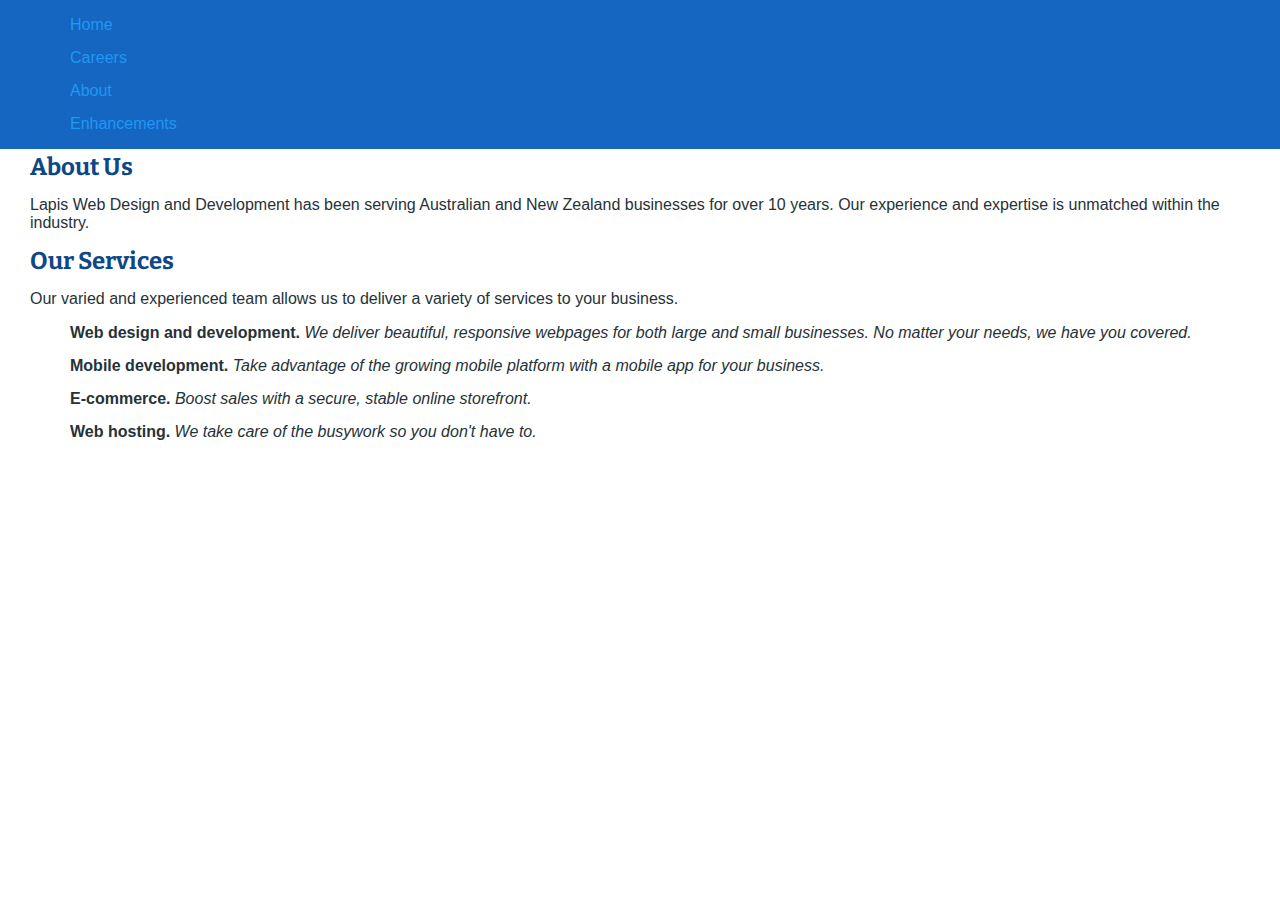
<file: index.html>
<!DOCTYPE html>
<html>
<head>
    <meta charset="utf-8"/>
    <meta name="description" content="Lapis Web Design Homepage"/>
    <meta name="keywords" content="lapis, web, design, development"/>
    <meta name="author" content="Bryn Walker"/>
    <title>Lapis Web Design and Development | Home</title>
    <link rel="stylesheet" type="text/css" href="./styles/style.css">
    <link href='https://fonts.googleapis.com/css?family=Bitter' rel='stylesheet' type='text/css'>
  </head>
<body>

	<!-- Menu bar -->
	<header>
		<ul>
			<li><a id="current-page" href="./index.html">Home</a></li>
			<li><a href="./jobs.html">Careers</a></li>
			<li><a href="./about.html">About</a></li>
			<li><a href="./enhancements.html">Enhancements</a></li>
		</ul>
	</header>

	<!-- Brief description of company -->
	<h1>LAPIS</h1>
	<h2>About Us</h2>
	<p>Lapis Web Design and Development has been serving Australian and New Zealand businesses for over 10 years. Our experience and expertise is unmatched within the industry.</p>
	
	<!-- List of services offered -->
	<h2>Our Services</h2>
	<p>Our varied and experienced team allows us to deliver a variety of services to your business.</p>
	<ul>
		<li><span class="service">Web design and development. </span><span class="description">We deliver beautiful, responsive webpages for both large and small businesses. No matter your needs, we have you covered.</span></li>
		<li><span class="service">Mobile development. </span><span class="description">Take advantage of the growing mobile platform with a mobile app for your business.</span></li>
		<li><span class="service">E-commerce. </span><span class="description">Boost sales with a secure, stable online storefront.</span></li>
		<li><span class="service">Web hosting. </span><span class="description">We take care of the busywork so you don't have to.</span></li>
	</ul>
</body>
</html>
</file>
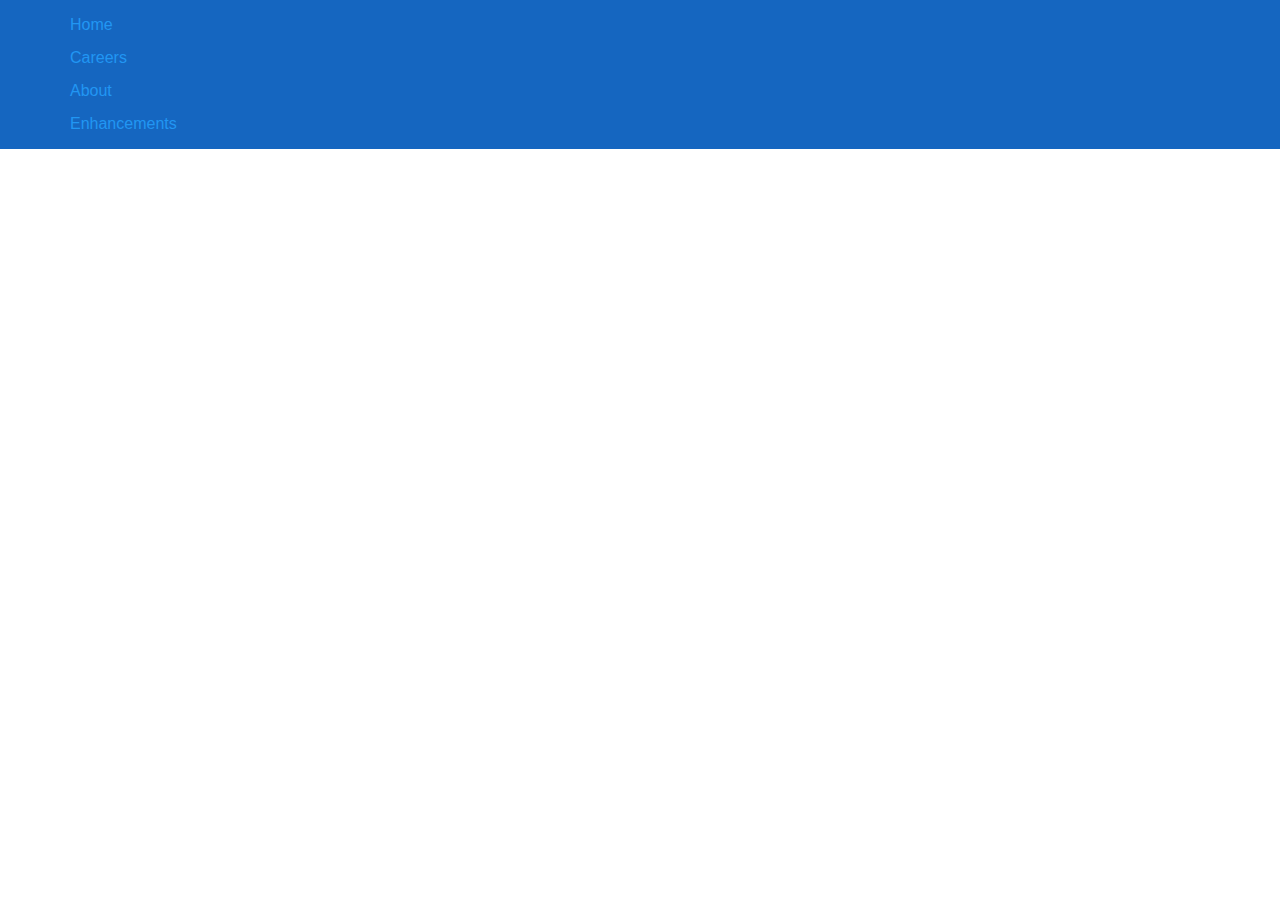
<file: about.html>
<!DOCTYPE html>
<html>
<head>
    <meta charset="utf-8"/>
    <meta name="description" content="Lapis Web Design About"/>
    <meta name="keywords" content="lapis, web, design, development, about"/>
    <meta name="author" content="Bryn Walker"/>
    <title>Lapis Web Design and Development | About</title>
    <link rel="stylesheet" type="text/css" href="./styles/style.css">
    <link href='https://fonts.googleapis.com/css?family=Bitter' rel='stylesheet' type='text/css'>
  </head>
<body>
	<header>
	<ul>
		<li><a href="./index.html">Home</a></li>
		<li><a href="./jobs.html">Careers</a></li>
		<li><a id="current-page" href="./about.html">About</a></li>
		<li><a href="./enhancements.html">Enhancements</a></li>
	</ul>
	</header>
</body>
</html>
</file>
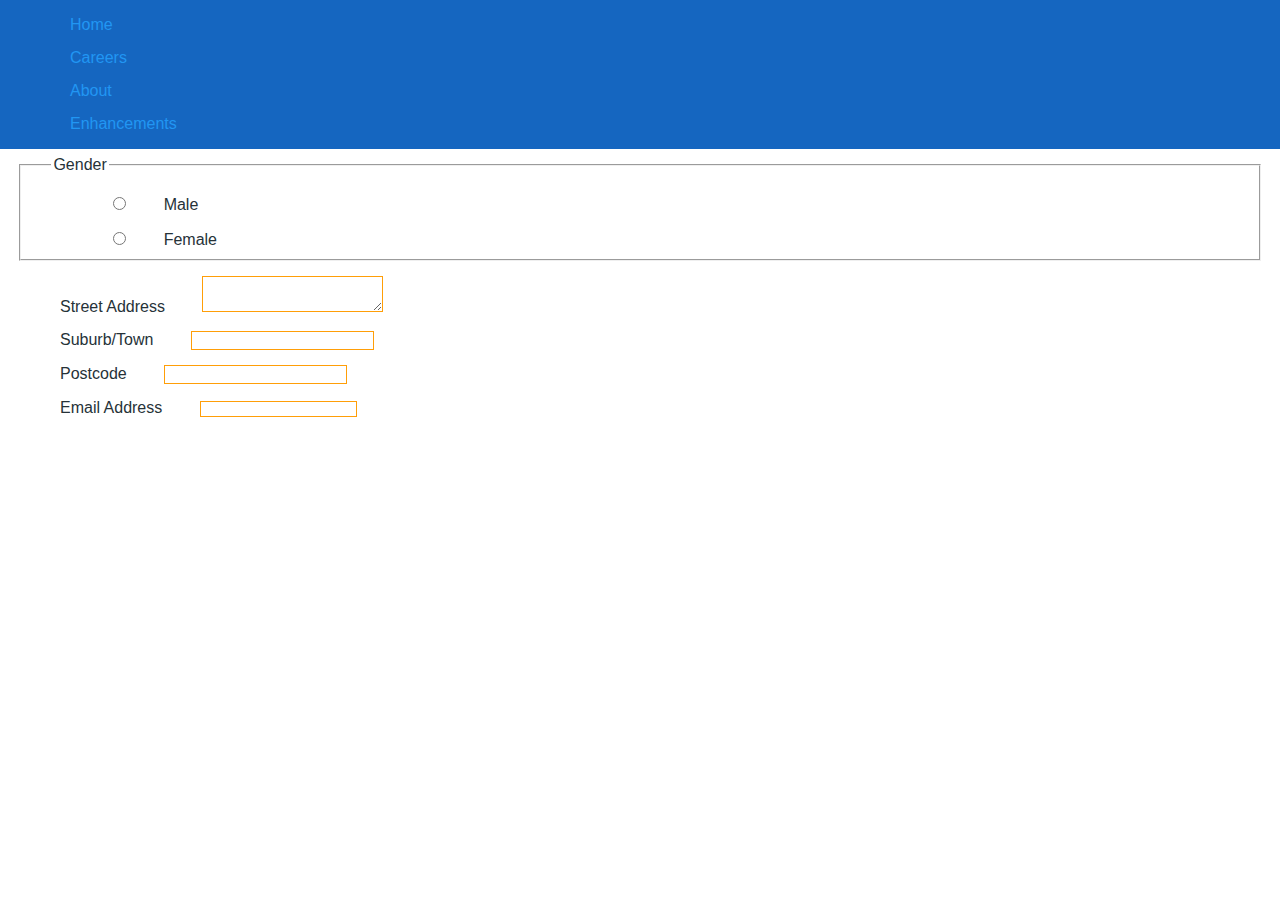
<file: apply.html>
<!DOCTYPE html>
<html>
<head>
	<meta charset="utf-8"/>
    <meta name="description" content="Lapis Web Design Application"/>
    <meta name="keywords" content="lapis, web, design, development, jobs, careers, apply"/>
    <meta name="author" content="Bryn Walker"/>
    <title>Lapis Web Design and Development | Apply</title>
    <link rel="stylesheet" type="text/css" href="./styles/style.css">
    <link href='https://fonts.googleapis.com/css?family=Bitter' rel='stylesheet' type='text/css'>
</head>
<body>

	 <!-- Menu bar -->
	<header>
		<ul>
			<li><a href="./index.html">Home</a></li>
			<li><a href="./jobs.html">Careers</a></li>
			<li><a href="./about.html">About</a></li>
			<li><a href="./enhancements.html">Enhancements</a></li>
		</ul>
	</header>

	<!-- Application form -->
	<form method="post" action="http://mercury.ict.swin.edu.au/it000000/formtest.php">
		<p><label for="job-reference">Job Reference Number</label> 
			<input type="text" name="job-reference" id="job-reference" required="required"/>
		</p>

		<p><label for="first-name">First Name</label>
			<input type="text" name="first-name" id="first-name" required="required"/>
		</p>

		<p><label for="last-name">Last Name</label>
			<input type="text" name="last-name" id="last-name" required="required"/>
		</p>

		<p><label for="dob">Date of Birth</label>
			<input type="date" name="dob" id="dob" required="required"/>
		</p>

		<fieldset>
			<legend>Gender</legend>
			<p><input type="radio" id="male" name="gender" value="male"/>
				<label for="male">Male</label>
			</p>
			<p><input type="radio" id="female" name="gender" value="female"/>
				<label for="female">Female</label>
			</p>
		</fieldset>

		<p class="inline-label"><label for="address">Street Address</label>
			<textarea name="address" id="address" required="required"></textarea>
		</p>

		<p class="inline-label"><label for="suburb">Suburb/Town</label>
			<input type="text" name="suburb" id="suburb" required="required"/>
		</p>

		<p class="inline-label"><label for="postcode">Postcode</label>
			<input type="text" name="postcode" id="postcode" required="required"/>
		</p>

		<p><label for="email">Email Address</label>
			<input type="text" name="email" id="email" required="required"/>
		</p>
	</form>
</body>
</html>
</file>
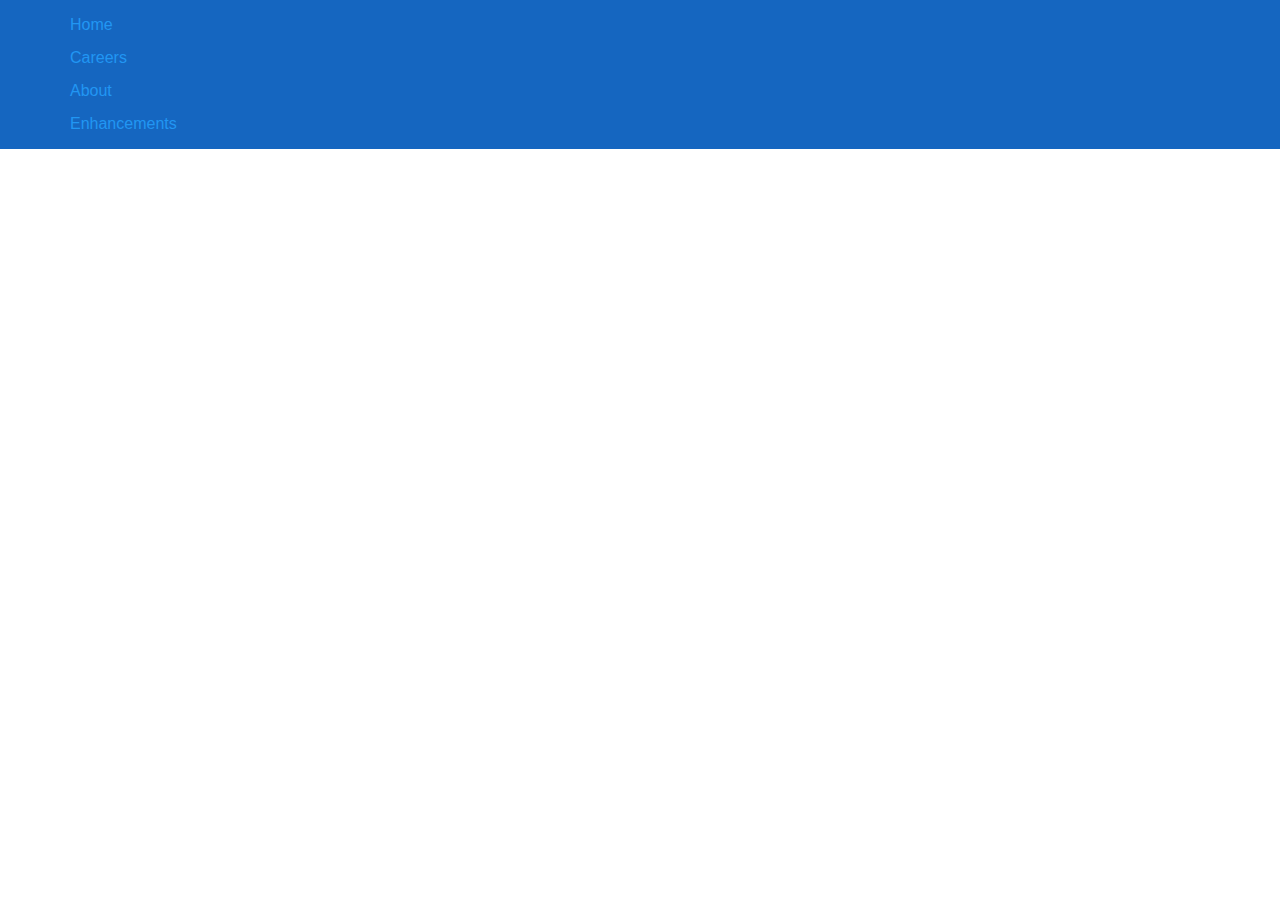
<file: enhancements.html>
<!DOCTYPE html>
<html>
<head>
    <meta charset="utf-8"/>
    <meta name="description" content="Lapis Web Design Enhancements"/>
    <meta name="keywords" content="lapis, web, design, development, enhancements"/>
    <meta name="author" content="Bryn Walker"/>
    <title>Lapis Web Design and Development | Enhancements</title>
    <link rel="stylesheet" type="text/css" href="./styles/style.css">
    <link href='https://fonts.googleapis.com/css?family=Bitter' rel='stylesheet' type='text/css'>
  </head>
<body>
	<header>
	<ul>
		<li><a href="./index.html">Home</a></li>
		<li><a href="./jobs.html">Careers</a></li>
		<li><a href="./about.html">About</a></li>
		<li><a id="current-page" href="./enhancements.html">Enhancements</a></li>
	</ul>
	</header>
</body>
</html>
</file>
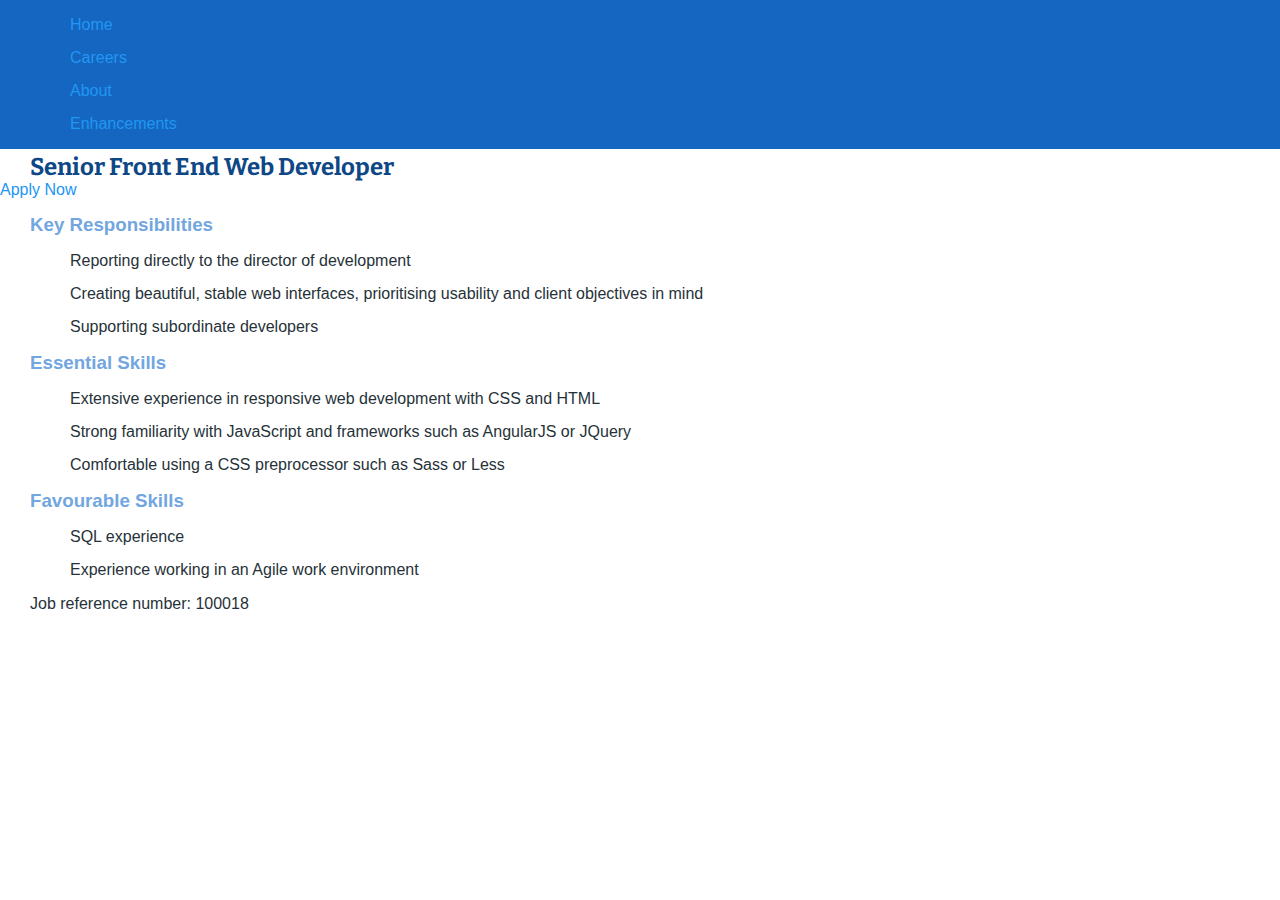
<file: jobs.html>
<!DOCTYPE html>
<html>
<head>
    <meta charset="utf-8"/>
    <meta name="description" content="Lapis Web Design Careers"/>
    <meta name="keywords" content="lapis, web, design, development, jobs, careers"/>
    <meta name="author" content="Bryn Walker"/>
    <title>Lapis Web Design and Development | Careers</title>
    <link rel="stylesheet" type="text/css" href="./styles/style.css">
    <link href='https://fonts.googleapis.com/css?family=Bitter' rel='stylesheet' type='text/css'>
  </head>
<body>

    <!-- Menu bar -->
    <header>
        <ul>
            <li><a href="./index.html">Home</a></li>
            <li><a id="current-page" href="./jobs.html">Careers</a></li>
            <li><a href="./about.html">About</a></li>
            <li><a href="./enhancements.html">Enhancements</a></li>
        </ul>
    </header>

    <!-- First job -->
    <h1>We're hiring!</h1>
    <h2>Senior Front End Web Developer</h2>
    <a class="apply-link" href="./apply.html">Apply Now</a>
    <h3>Key Responsibilities</h3>
    <ul>
        <li>Reporting directly to the director of development</li>
        <li>Creating beautiful, stable web interfaces, prioritising usability and client objectives in mind</li>
        <li>Supporting subordinate developers</li>
    </ul>
    <h3>Essential Skills</h3>
    <ul>
        <li>Extensive experience in responsive web development with CSS and HTML</li>
        <li>Strong familiarity with JavaScript and frameworks such as AngularJS or JQuery</li>
        <li>Comfortable using a CSS preprocessor such as Sass or Less</li>
    </ul>
    <h3>Favourable Skills</h3>
    <ul>
        <li>SQL experience</li>
        <li>Experience working in an Agile work environment</li>
    </ul>
    <p>Job reference number: 100018
</body>
</html>
</file>
<file: styles/style.css>
/*
filename: Bryn Walker 101016859
author: Bryn Walker
created: 9/3/2016
last modified: 11/4/2016
description: index.html, jobs.html, apply.html, about.html, enhancements.html
*/

/********** GENERIC **********/
/* Sets default text font and color for the entire website */
* {
	font-family: Raleway, sans-serif;
	color: #263238;
	text-decoration: none; /* Removes underlines from links */
	outline: 0; /* Removes dotted outline from links and buttons https://css-tricks.com/removing-the-dotted-outline/ */
}

body {
	margin: 0; /* Resets default margins */
}

h1, h2, h3, p, li, label{
	margin: 15px 2.7% 0 30px; /* Ensures text does not touch the right edge of the screen. Margins specified in px are done so to avoid margins of text in containers such as articles are not smaller than those outside of these containers */
}

h1, h2 {
	font-family: Bitter, serif;
}

h1 {
	margin-top: 80px; /* Pushes top level headings below header. Specified px because the menu height does not change. */
	font-size: 3em;
	color: #1566C0;
}

h2 {
	color: #0E4786;
}

h3 {
	color: #72A6E0;
}

a {
	color: #2196F3;
}

li {
	margin-bottom: 0.75%; /* More appropriately spaces list elements */
}

ul > li {
	list-style: none;
}

aside {
	font-style: italic;
}

code {
	font-family: "Source Code Pro";
	background-color: #f2f2f2;
}

pre {
	margin-left: 30px;
}


/********** RESPONSIVE **********/
#mobile {
	display: none;
}

#responsive-timetable {
	display: none;
}


/********** MENU BAR **********/
/* Menu bar creation aided by http://www.w3schools.com/css/css_navbar.asp */
header {
	z-index: 1; /* Places menu bar over other elements */
	position: fixed; /* Menu bar will always be at the top of the screen, even while scrolling */
	background-color: #1566C0;
	width: 100%;
	top: 0;
}

/* Buttons created with assistance from http://www.w3schools.com/css/css3_buttons.asp */
.button {
  border: none;
  text-align: center;
  display: inline-block;
  background-color: #0E4786;
  color: white;
  padding: 20px 35px; /* Button sizes remain consistent through screen/browser resize */
  float: left;
}

.button:focus {
	border: none;
}

/* Highlights the current page on the menu bar */
.current-page {
	background-color: #D68100;
}

/* Dropdown menu created with help from http://www.w3schools.com/css/css_dropdowns.asp */
.dropdown {
	position: absolute;
	display: inline;
	float: left;
}

.dropdown-menu {
	display: none;
	position: absolute;
	z-index: 1;
	margin-top: 59px;
}

.dropdown:hover .dropdown-menu {
	display: block;
}

.dropdown-menu .button {
	border-bottom: 1px solid #0E4786;
	color: black;
	background-color: #72a3d9;
	box-shadow: 3px 3px 1px gray;
	min-width: 100%;
}

.icon {
	float: left;
	margin-right: 3%;
}


/********** FOOTER **********/
footer {
	margin: 5% auto 5% auto;
}

footer p {
	color: gray;
	font-size: 0.7em;
}

/* Gradated <hr/> found at https://css-tricks.com/examples/hrs/ */
hr {
	clear: both;
  border: 0;
  height: 1px;
  background-image: linear-gradient(to right, rgba(0, 0, 0, 0), rgba(0, 0, 0, 0.75), rgba(0, 0, 0, 0));
	width: 100%;
}


/********** TEXT **********/
/*  Classes .description and .service are used on the homepage and allow for a bold 'heading' style for the name of the service offered, and an italicised description of the service */
.description {
	font-weight: lighter;
	font-style: italic;
}

.service {
	font-weight: bold;
}


/********** IMAGES **********/
#logo {
	float: right;
	max-height: 100%;
}

img {
	transition: transform 6s ease-out;
}

img:hover {
	transform: scale(1.1, 1.1);
	transition: transform 4s ease-out;
}


/********** FORMS **********/
#submit-button {
	background-color: #D68100;
	cursor: pointer;
	transition: background-color 0.1s ease-out;
}

#submit-button:hover {
	background-color: #2F1C00;
	transition: background-color 0.1s ease-out;
}

fieldset {
	margin: 1.5% 1.5% 0.5% 1.5%; /* Spaces checkbox and radio button forms away from of window */
}

legend {
	margin-left: 1.5%; /* Aligns legend with other text */
}

input[type="radio"] {
	margin-left: 50px; /* Indents radio buttons */
}

input, textarea {
	border: 1px solid #FF9E08;
}

input[type="submit"] {
	margin: 0.5% 0 0.5% 1.5%;
}

#skills > * {
	display: inline-block; /* Allows skills checkboxes to align next to each to avoid taking up excessive amounts of screen space. */
}

.apply-button {
	border-radius: 8px;
	padding: 15px 25px;
	margin-left: 30px;
	background-color: #1566C0;
	color: white;
	transition: background-color 0.1s ease-out;
	float: none;
}


/********** ABOUT **********/
/* Specific rules for the about.html page as outlined in the assignment criteria */
/* Additional rules to this effect can be found under TIMETABLE */

.about {
	display: inline-block;
	margin: 15px 0 15px 30px; /* Spaces text elements on the about page to fill a more appropriate amount of screen space */
}

h2.about {
	font-size: 1em;
}

#about-left, #about-right {
	width: 42%;
}

#about-left {
	float: left;
	clear: none;
}

#about-right {
	margin: 80px 10% 3% 0;
	float: right;
}

#about-right * {
	float: right;
	margin: 0;
}

#about-right img {
	max-width: 10%;
	min-width: 100px;
	border: 4px double black;
	padding: 40px;
}

#about-right div {
	display: block;
	margin-top: 10px;
}

#about-right div * {
	float: none; /* Correctly orders text elements. Without this rule they display back to front. */
}

#name {
	font-size: 4.5em; /* 150% of perviously specified 3em size */
	text-align: left;
	font-weight: bold;
}

#student-number {
	font-family: courier, monospace;
	text-align: right;
	float: right;
}

#tutor {
	text-align: left;
}

#tutorial {
	text-align: right;
}

#tutor, #tutorial {
	clear: right; /* Positions these elements underneath the photo */
}

#course {
	float: left;
}

#course p {
	color: #FF9E08;
}

#email {
	float: none;
	font-size: 75%;
	text-align: center;
	margin: 0;
	padding: 0;
}

/********** TIMETABLE **********/
table {
	clear: both;
	max-width: 70%;
	margin: auto;
	border-collapse: collapse; /*http://www.w3schools.com/css/css_table.asp*/
	text-align: center;
	background-color: rgba(173, 216, 230, .3);
}

tr, td, th {
	z-index: 0;
}


td, th {
	padding: 10px;
	border: 1px solid gray;
}

th {
	font-weight: bold;
	background-color: rgb(14, 71, 134);
}

td {
	opacity: 0.7;
	color: transparent;
	text-shadow: 0 0 1px rgba(0,0,0,0.95);
	transition: border-radius .8s, ease-out, color .2s ease-out, text-shadow .2s ease-out, transform .1s ease-out, box-shadow .3s ease-out, opacity .3s ease-out;
}

td.no-hover {
	box-shadow: none;
	color: black;
	text-shadow: none;
}

/* Sets background colours for each subject */
.subject-NAS {
	background-color: rgb(92, 214, 92);
}

.subject-ITP {
	background-color: rgb(255, 51, 51);
}

.subject-CWA {
	background-color: rgb(255, 255, 102);
}

.subject-CLE {
	background-color: rgb(51, 102, 255);
}

#eoi {
	clear: both;
	max-width: 100%;
	margin-top: 50px;
	border-collapse: collapse; /*http://www.w3schools.com/css/css_table.asp*/
	text-align: center;
	background-color: white;
}

#eoi * {
	font-size: 0.9em;
	padding: 2px;
}

#eoi td {
	opacity: 1;
	color: black;
	text-shadow: none;
	transition: none;
}

#eoi th {
	font-weight: bold;
	background-color: white;
}

#eoi *:hover {
	box-shadow: none;
	color: black;
	text-shadow: none;
	transform: none;
}


/********** ANIMATIONS AND TRANSITIONS **********/
.button:hover {
	background-color: #020E1A;
}

.current-page:hover {
	background-color: #2F1C00;
}

.apply-button:hover {
	background-color: #020E1A;
}

.dropdown-menu > .button:hover {
	color: white;
	background-color: #1566c0;
}

/* :not selector selects all elements that are not declared in its parentheses */
td:not(.no-hover):hover {
	/* Transform rule - http://www.w3schools.com/css/css3_3dtransforms.asp*/
	opacity: 1;
	color: black;
	text-shadow: 0 0 0 rgba(0,0,0,0);
	box-shadow: 3px 3px 10px gray;
	border-radius: 8px;
	transform: translate(1px, 1px);
	cursor: default;
	transition: border-radius .8s ease-out, color .2s ease-in, text-shadow .2s ease-in, transform .1s ease-out, box-shadow .3s ease-out, opacity .3s ease-out;
}


/********** LAYOUT **********/
#enhancement-responsive-design {
	float: left;
	width: 50%;
}

#enhancement-interactivity {
	float: right;
	width: 50%;
}

#management-form {
	margin-top: 85px;
}
</file>
